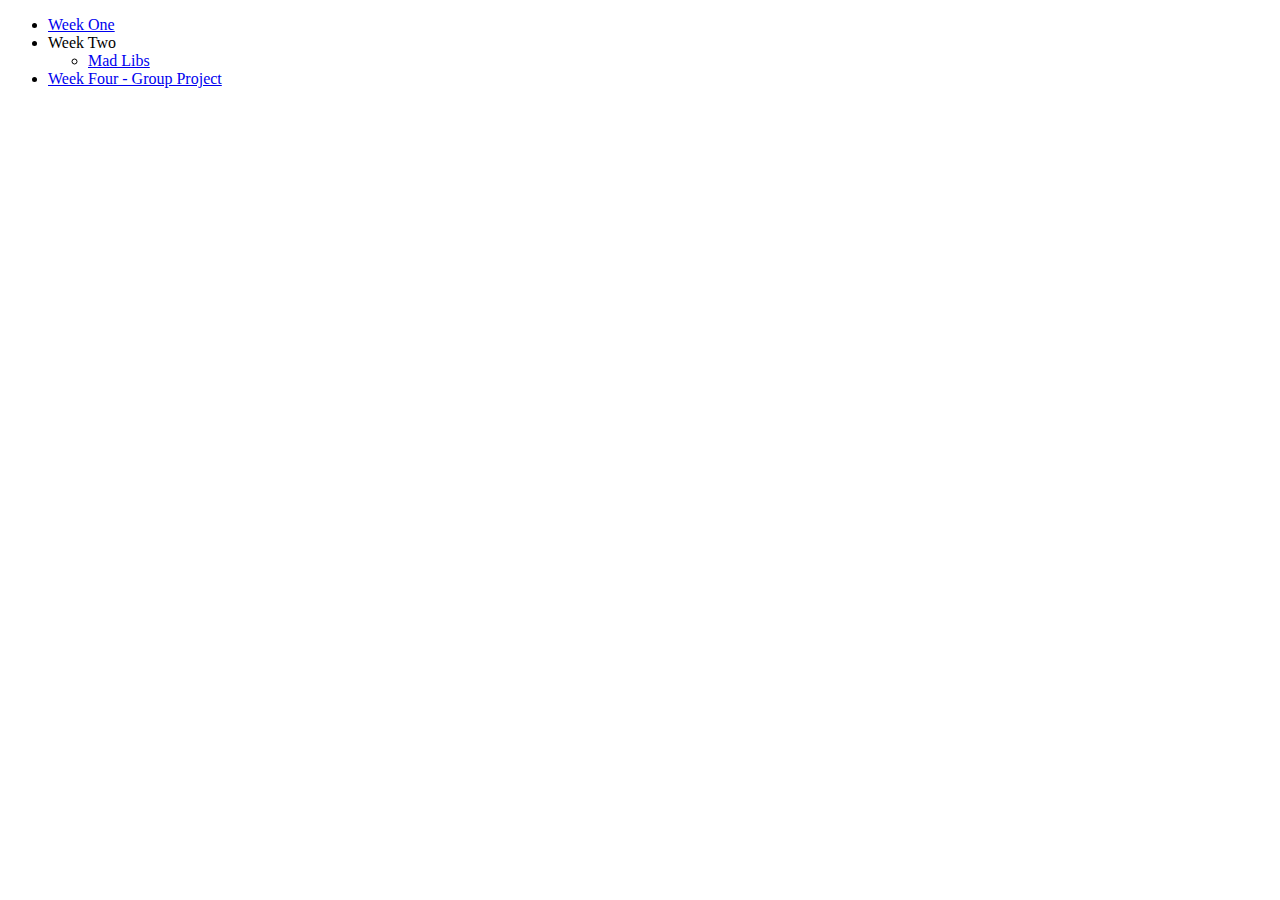
<file: index.html>
<!DOCTYPE html>
<html>
    <head>
        <meta name="viewport" content="width=device-width, initial-scale=1">
        <meta charset="utf-8">
        
        
    </head>


    <body>

        <ul>
            <li><a href="week-one/index.html">Week One</a></li>
            <li>Week Two</li>
                <ul>
                    <li><a href="week-two/madlibs/index.html">Mad Libs</a></li>
                </ul>
            <li><a href="group-project/index.html">Week Four - Group Project</a></li>
        </ul>    
    </body>

</html>
</file>
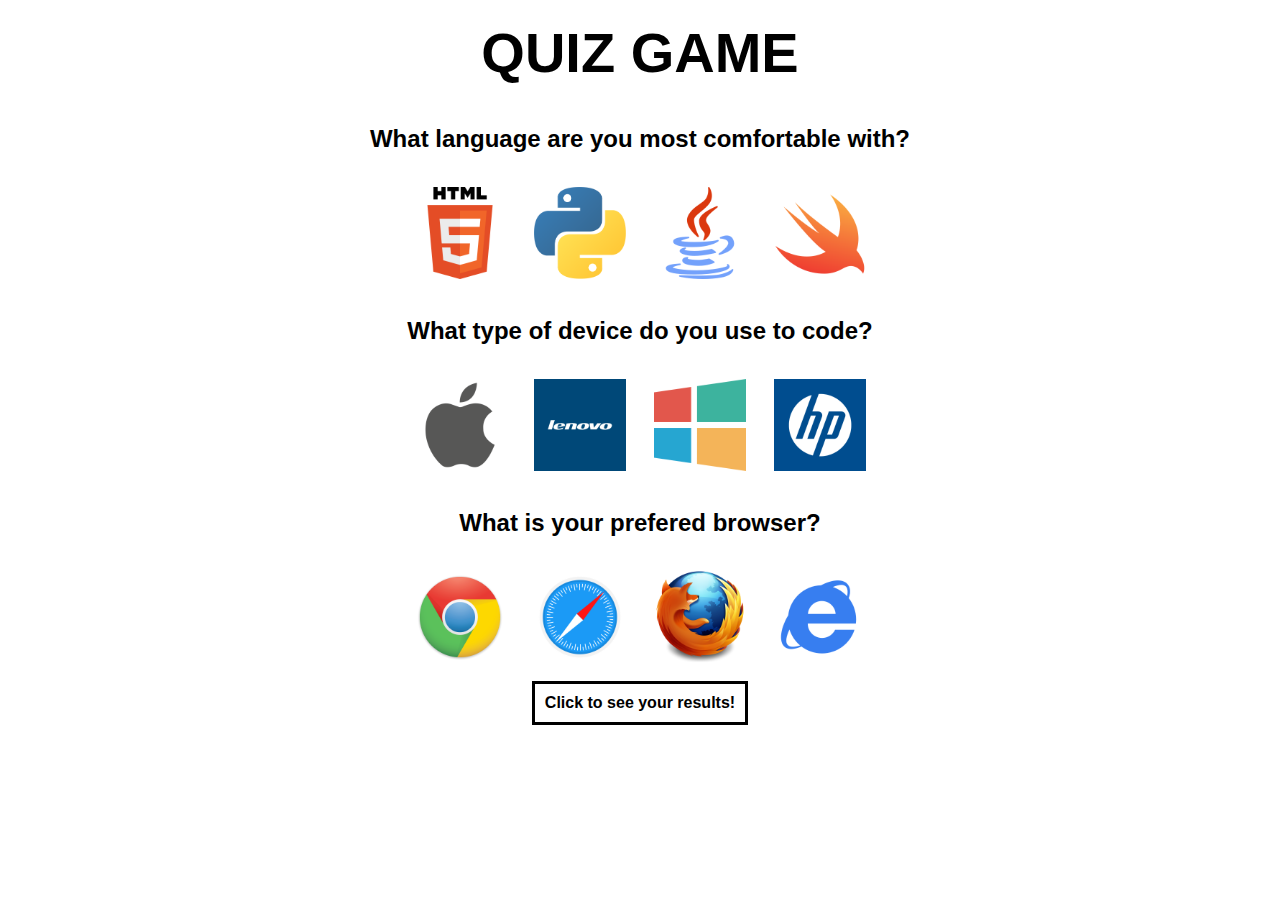
<file: quiz-game/index.html>
<!DOCTYPE html>
<html>
    <head>
        <meta charset="utf-8">
        <title>Quiz Game</title>
    
        <link href="style.css" type="text/css" rel="stylesheet">
    </head>
    
    <body>
        <div class="container">
            <h1>Quiz Game</h1>
            
            <div id="quiz"></div>
                
                <button id="results">Click to see your results!</button>
                <p id="result"></p>
            
        
        </div>
    
    
        <script src="app.js" type="text/javascript"></script>
    </body>

</html>
</file>
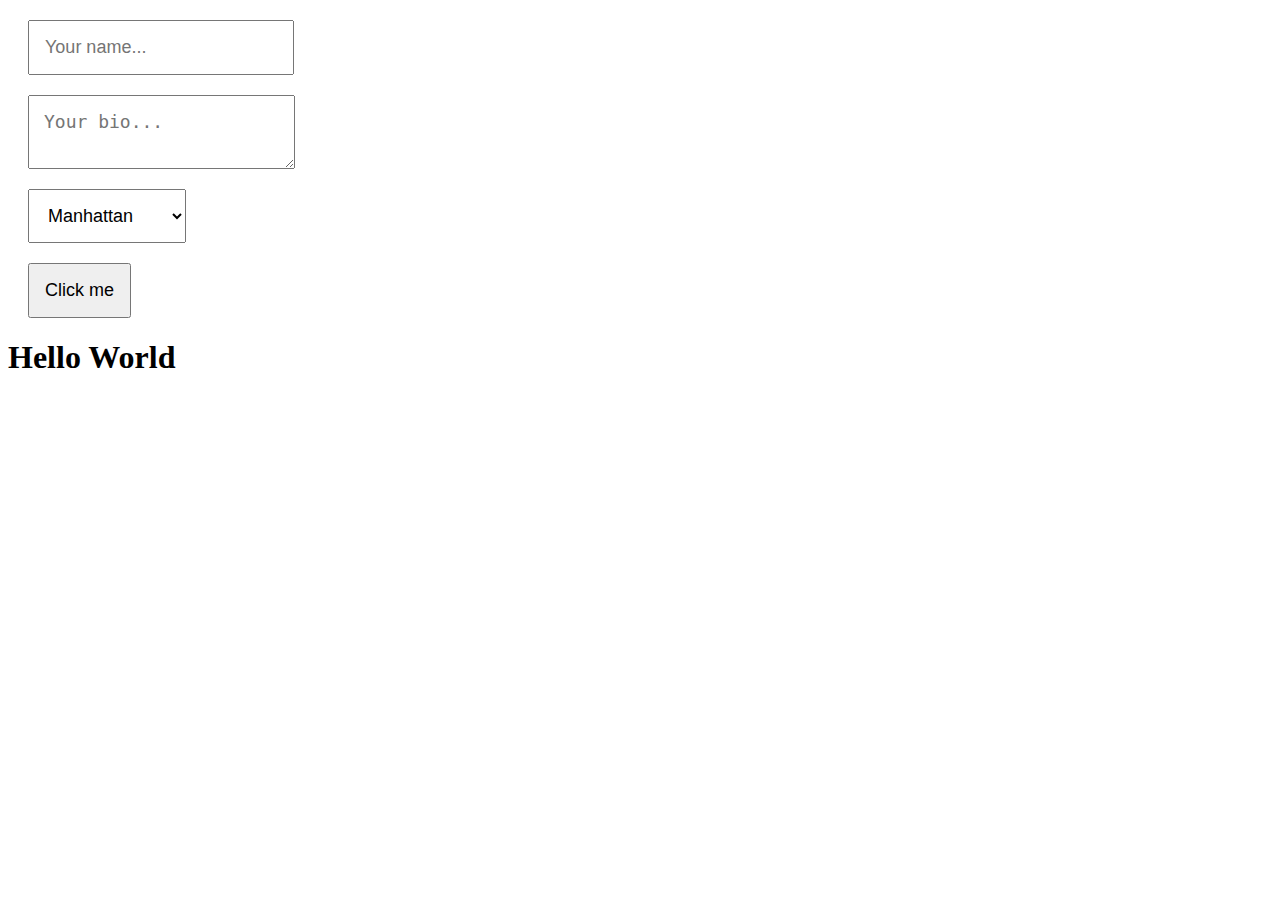
<file: week-two/class-1-inclass/index.html>
<!DOCTYPE html>
<html>
    <head>
        <title>Javascript Input</title>
        <meta charset="utf-8">
        <link href="style.css" type="text/css" rel="stylesheet">
    </head>
    
    <body>
        
        <div class="container">
            <input type="text" placeholder="Your name..." id="name">
            <textarea id="bio" placeholder="Your bio..."></textarea>
            <select id="borough">
                <option>Manhattan</option>
                <option>Brooklyn</option>
                <option>Queens</option>
                <option>Bronx</option>
                <option>Staten Island</option>
            </select>
            <button id="submit">Click me</button>
        </div>
        <script src="app.js" type="text/javascript"></script>
    </body>
</html>
</file>
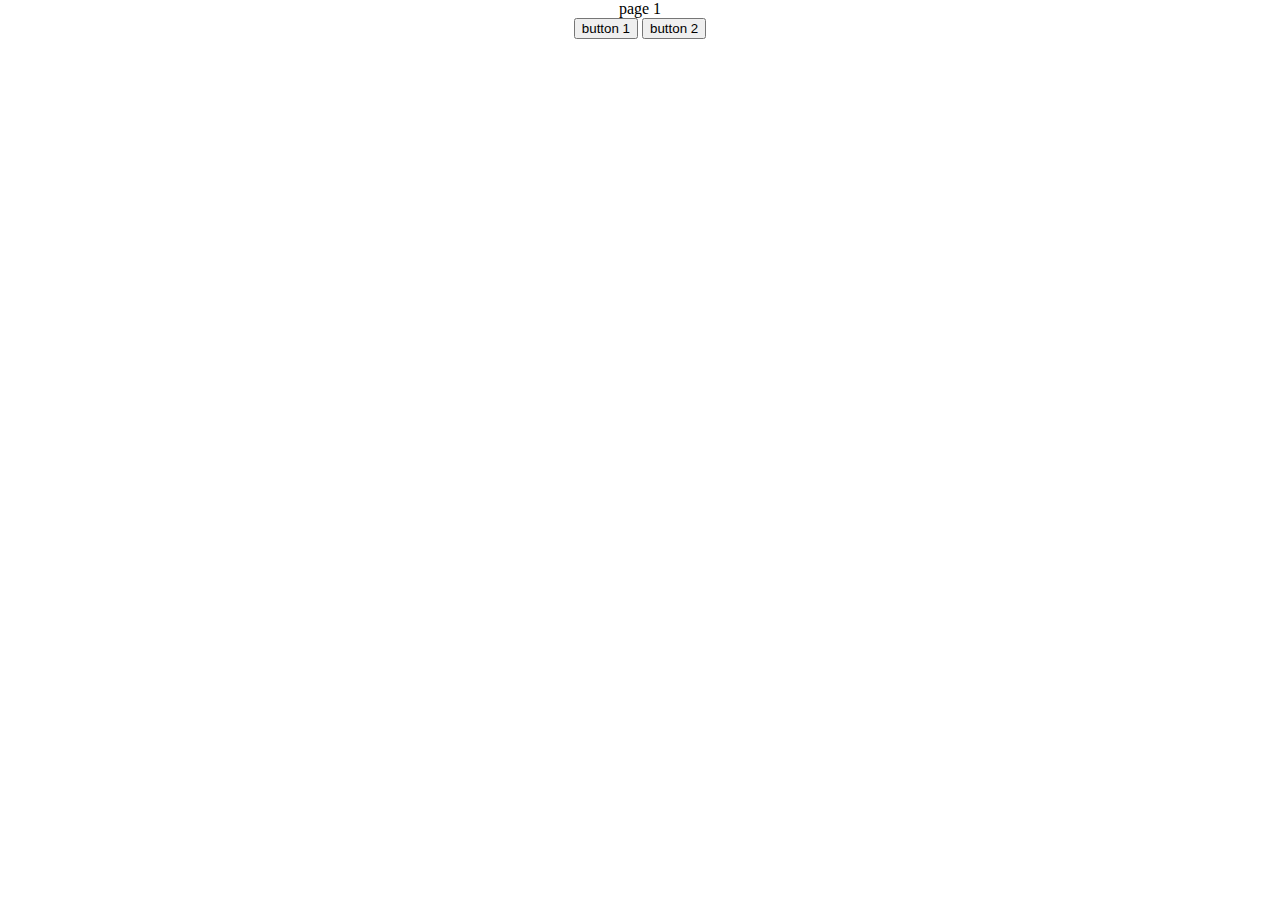
<file: week-two/group-project/index.html>
<!DOCTYPE html>
<html>
    <head>
        <title>Group Project</title>
        <meta charset="utf-8">
        <link href="style.css" type="text/css" rel="stylesheet">
    </head>
    
    <body>
        
        <div class="container">
        
            <div id="scenario-1" class="container">
                <p>page 1</p>
            
                <button class="button" id="s1-b1">button 1</button>
                <button class="button" id="s1-b2">button 2</button>
            </div>
            
            <div id="scenario-2" class="container">
                <p>page 2</p>
            
                <button class="button" id="s2-b1">button 1</button>
                <button class="button" id="s2-b2">button 2</button>
            </div>
            
            <div id="scenario-3" class="container">
                <p>page 3</p>
            
                <button class="button" id="s3-b1">button 1</button>
                <button class="button" id="s3-b2">button 2</button>
            </div>
            
            <div id="scenario-4" class="container">
                <p>page 4</p>
            
                <button class="button" id="s4-b1">button 1</button>
                <button class="button" id="s4-b2">button 2</button>
            </div>
            
            <div id="scenario-5" class="container">
                <p>page 5</p>
            
                <button class="button" id="s5-b1">button 1</button>
                <button class="button" id="s5-b2">button 2</button>
            </div>
            
            <div id="scenario-6" class="container">
                <p>page 6</p>
            
                <button class="button" id="s7-b1">button 1</button>
                <button class="button" id="s7-b2">button 2</button>
            </div>
            
            <div id="scenario-7" class="container">
                <p>page 7</p>
            
                <button class="button" id="s7-b1">button 1</button>
                <button class="button" id="s7-b2">button 2</button>
            </div>
            
            
        </div>
        
        <script src="app.js" type="text/javascript"></script>
    </body>
</html>
</file>
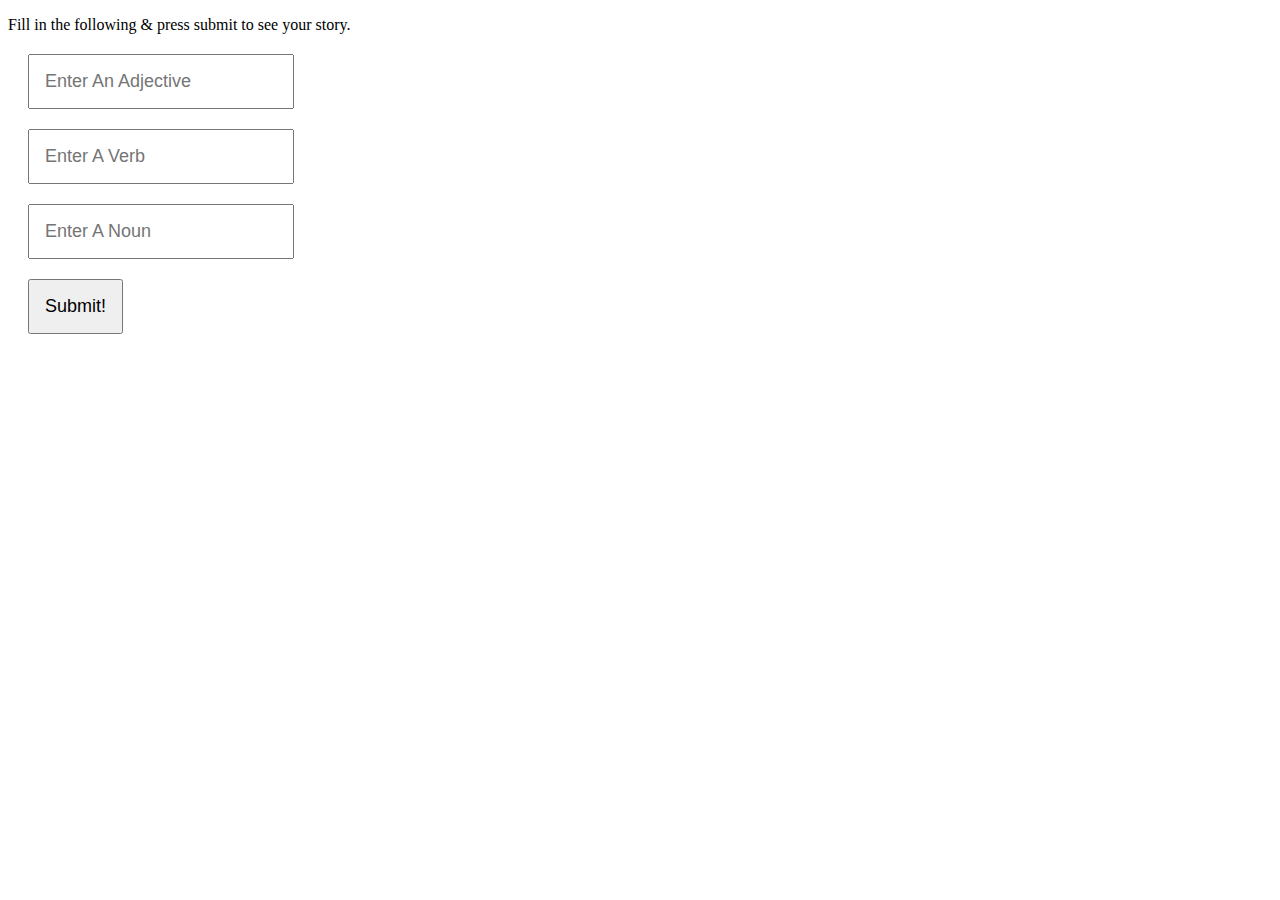
<file: week-two/madlibs/index.html>
<!DOCTYPE html>
<html>
    <head>
        <title>Mad Libs</title>
        <meta charset="utf-8">
        <link href="style.css" type="text/css" rel="stylesheet">
    </head>
    
    <body>
        
        <div class="container">
            
            <p>Fill in the following &amp; press submit to see your story.</p>
            
            <input type="text" placeholder="Enter An Adjective" id="adjective-1">
            <input type="text" placeholder="Enter A Verb" id="verb-1">
            <input type="text" placeholder="Enter A Noun" id="noun-1">
            
            
            <button type="submit" id="submit">Submit!</button>
            
        </div>
        <script src="app.js" type="text/javascript"></script>
    </body>
</html>
</file>
<file: quiz-game/style.css>
*{
    margin: 0 auto;
    box-sizing: border-box;
}

.container{
    width: 90%;
    text-align: center;
}

.container h1{
    padding: 20px;
    font-family: Helvetica, sans-serif;
    text-transform:uppercase;
    font-size: 56px;
    font-weight: 900;
}

h3{
    margin: 20px 5px;
    font-family: Helvetica, sans-serif;
    font-size: 24px;
}

.answer img{
    margin: 10px;
    border: 4px transparent solid;
    width: 100px;
    cursor: pointer;
}

.answer input:checked + img{
    border: 4px skyblue solid;
}

#results{
    padding: 10px;
    font-size: 16px;
    font-family: Helvetica, sans-serif;
    font-weight: bold;
    background-color: #fff;
    border: 3px #000 solid;
    cursor: pointer;
}

#results:hover{
    color: #fff;
    background-color: #000;
    transition: .2s;
}

#result{
    margin: 40px;
    font-family: Helvetica, sans-serif;
    font-weight: bold;
    font-size: 40px;
}
</file>
<file: week-two/class-1-inclass/style.css>
input, textarea, button, select {
    display: block;
    margin: 20px;
    padding: 15px;
    font-size: 18px;
}
</file>
<file: week-two/group-project/style.css>
*{
    margin: 0 auto;
    box-sizing: border-box;
    
}

.container{
    text-align: center;
    width: 80%;
    height: 100vh;
}

#scenario-2, #scenario-3, #scenario-4, #scenario-5, #scenario-6, #scenario-7 {
    display: none;
}
</file>
<file: week-two/madlibs/style.css>
input, textarea, button, select {
    display: block;
    margin: 20px;
    padding: 15px;
    font-size: 18px;
}
</file>
